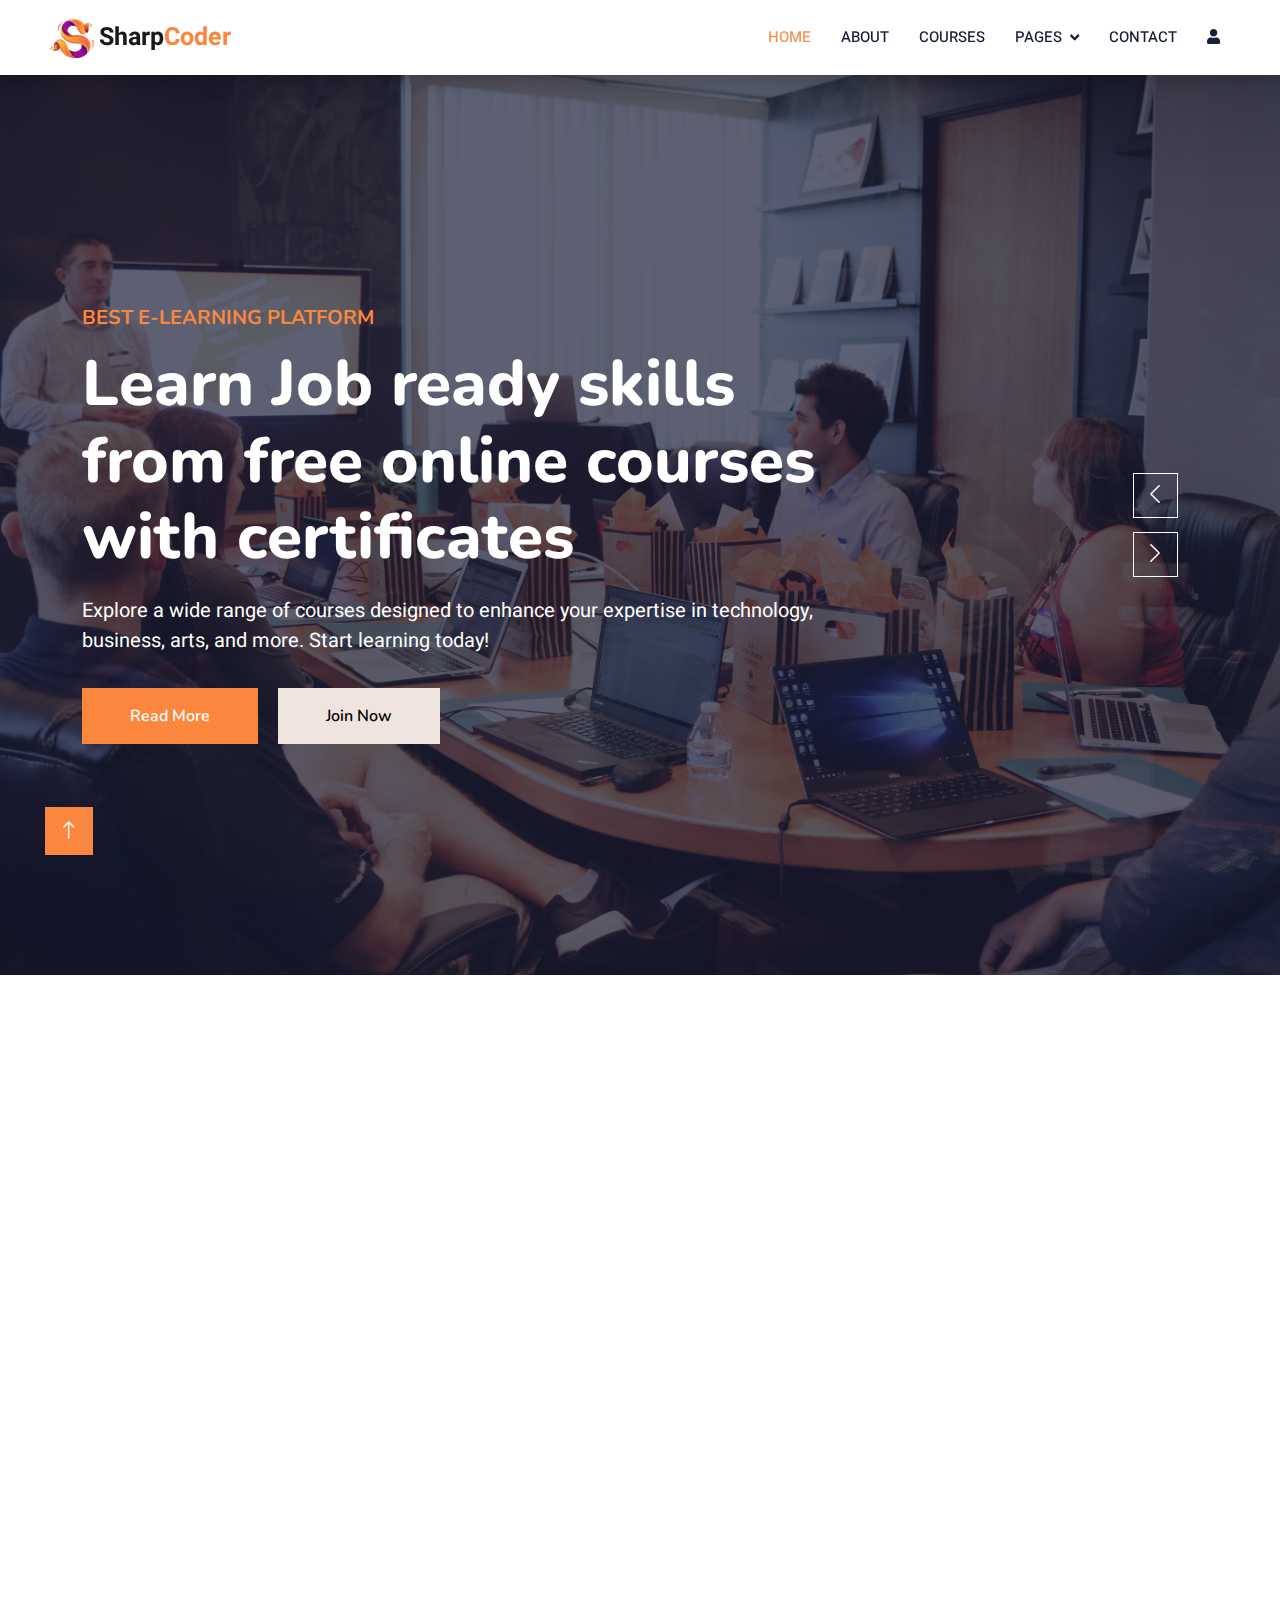
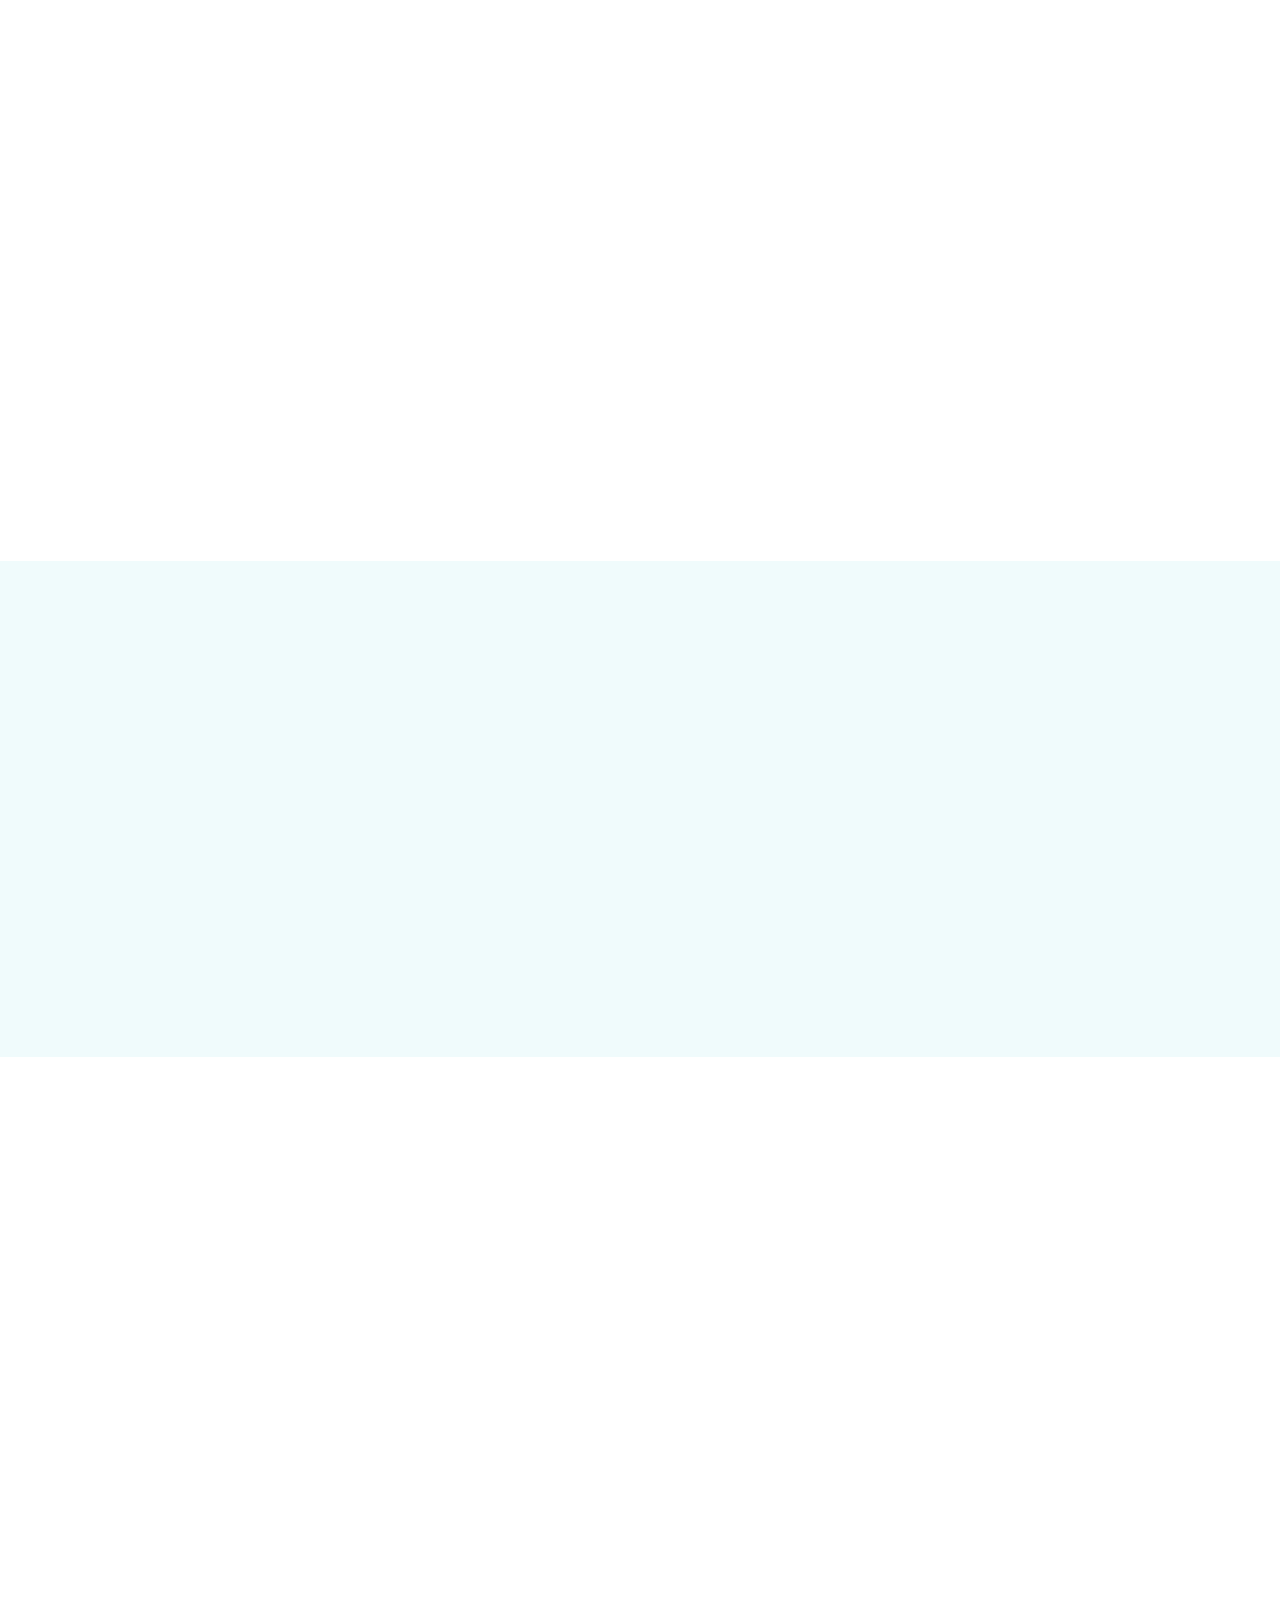
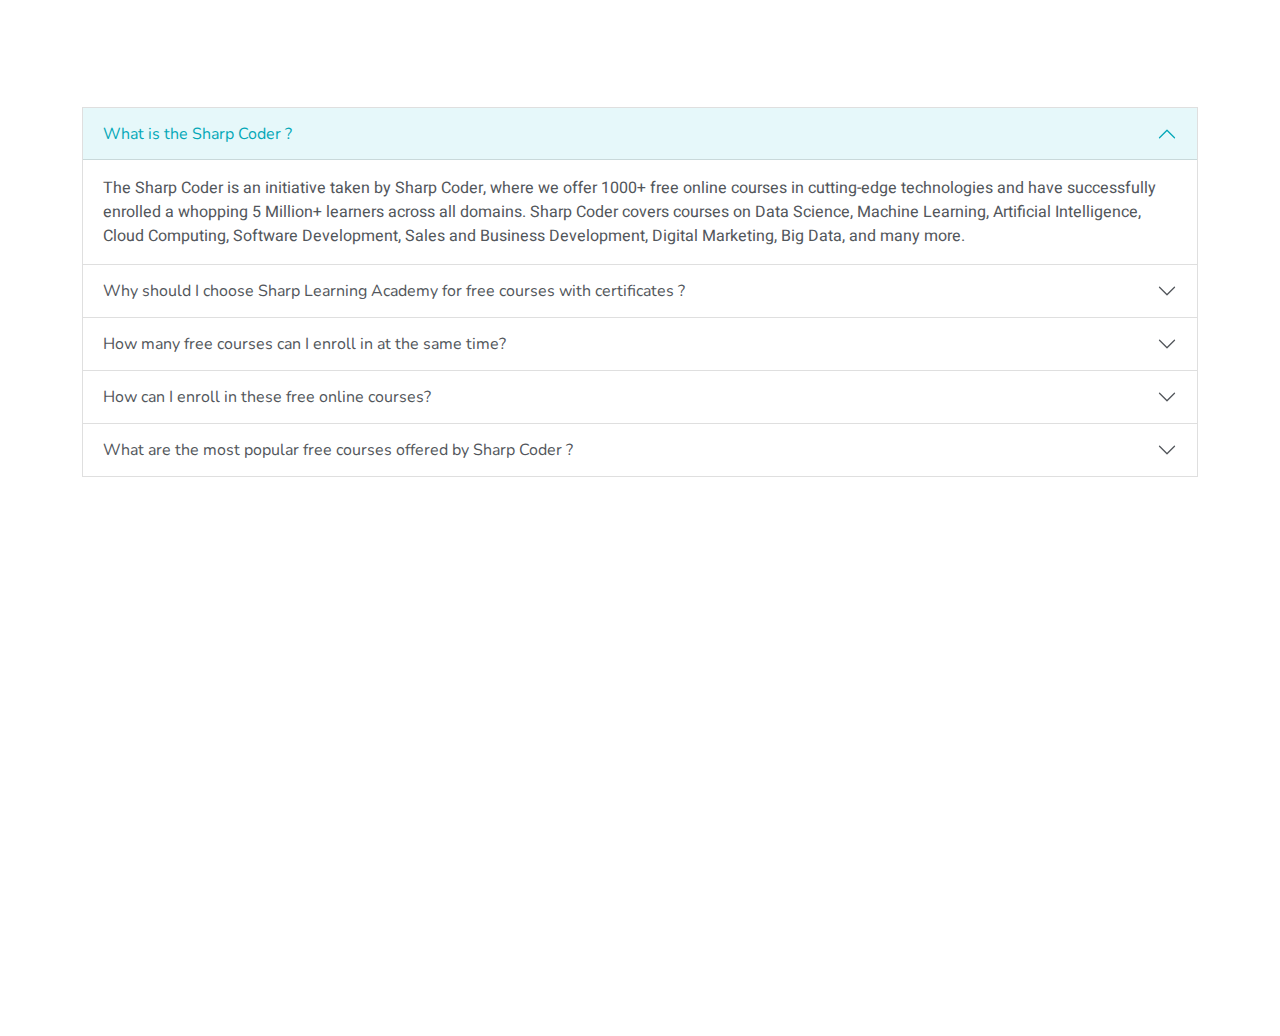
<file: index.html>
<!DOCTYPE html>
<html lang="en">

<head>
    <meta charset="utf-8">
    <meta name="google-translate-customization" content="9f841e7780177523-3214ceb76f765f38-gc38c6fe6f9d06436-c">
    </meta>

    <title>Sharp Coder : Online Courses</title>
    <meta content="width=device-width, initial-scale=1.0" name="viewport">
    <meta content="" name="keywords">
    <meta content="" name="description">

    <!-- Favicon -->
    <link href="img/icon.png" rel="icon">

    <!-- Google Web Fonts -->
    <link rel="preconnect" href="https://fonts.googleapis.com">
    <link rel="preconnect" href="https://fonts.gstatic.com" crossorigin>
    <link
        href="https://fonts.googleapis.com/css2?family=Heebo:wght@400;500;600&family=Nunito:wght@600;700;800&display=swap"
        rel="stylesheet">

    <!-- Icon Font Stylesheet -->
    <link href="https://cdnjs.cloudflare.com/ajax/libs/font-awesome/5.10.0/css/all.min.css" rel="stylesheet">
    <link href="https://cdn.jsdelivr.net/npm/bootstrap-icons@1.4.1/font/bootstrap-icons.css" rel="stylesheet">

    <!-- Libraries Stylesheet -->
    <link href="lib/animate/animate.min.css" rel="stylesheet">
    <link href="lib/owlcarousel/assets/owl.carousel.min.css" rel="stylesheet">

    <!-- Customized Bootstrap Stylesheet -->
    <link href="css/bootstrap.min.css" rel="stylesheet">

    <!-- Template Stylesheet -->
    <link href="css/style.css" rel="stylesheet">
   
</head>

<body>
    <!-- Spinner Start -->
    <div id="spinner"
        class="show bg-white position-fixed translate-middle w-100 vh-100 top-50 start-50 d-flex align-items-center justify-content-center">
        <div class="spinner-border text-primary" style="width: 3rem; height: 3rem;" role="status">
            <span class="sr-only">Loading...</span>
        </div>
    </div>
    <!-- Spinner End -->


    <!-- Navbar Start -->
    <nav class="navbar navbar-expand-lg bg-white navbar-light shadow sticky-top p-0">
        <a href="index.html" class="navbar-brand d-flex align-items-center px-4 px-lg-5">
            <p class="m-0 fw-bold" style="font-size: 25px;"><img src="img/icon.png" alt="" height="50px">Sharp<span
                    style="color: #fb873f;">Coder</span></p>
        </a>
        <button type="button" class="navbar-toggler me-4" data-bs-toggle="collapse" data-bs-target="#navbarCollapse">
            <span class="navbar-toggler-icon"></span>
        </button>
        <div class="collapse navbar-collapse" id="navbarCollapse">
            <div class="navbar-nav ms-auto p-4 p-lg-0">
                <a href="#" class="nav-item nav-link active">Home</a>
                <a href="#" class="nav-item nav-link">About</a>
                <a href="#" class="nav-item nav-link">Courses</a>
                <div class="nav-item dropdown">
                    <a href="#" class="nav-link dropdown-toggle" data-bs-toggle="dropdown">Pages</a>
                    <div class="dropdown-menu fade-down m-0">
                        <a href="#" class="dropdown-item">Our Team</a>
                        <a href="#" class="dropdown-item">Testimonial</a>

                    </div>
                </div>
                <a href="#" class="nav-item nav-link">Contact</a>
                <a href="#" class="nav-item nav-link"><i class="fa fa-user"></i></a>
                <a href="#" class="nav-item nav-link">

                <div id="google_translate_element">
                </div>


                </a>
            </div>
        </div>
    </nav>
    <!-- Navbar End -->


    <!-- Carousel Start -->
    <div class="container-fluid p-0 mb-4">
        <div class="owl-carousel header-carousel position-relative">
            <div class="owl-carousel-item position-relative">
                <img class="img-fluid" src="img/firstland.jpg" alt="">
                <div class="position-absolute top-0 start-0 w-100 h-100 d-flex align-items-center"
                    style="background: rgba(24, 29, 56, .7);">
                    <div class="container">
                        <div class="row justify-content-start">
                            <div class="col-sm-10 col-lg-8">
                                <h5 class=" text-uppercase mb-3 animated slideInDown" style="color: #fb873f;">Best
                                    E-learning platform</h5>
                                <h1 class="display-3 text-white animated slideInDown">Learn Job ready skills from free
                                    online courses with certificates</h1>
                                <p class=" text-white mb-4 pb-2">Explore a wide range of courses designed to enhance
                                    your expertise in technology, business, arts, and more. Start learning today!</p>
                                <a href="#"
                                    class="btn btn-primary py-md-3 px-md-5 me-3 animated slideInLeft">Read More</a>
                                <a href="#" class="btn btn-light py-md-3 px-md-5 animated slideInRight">Join
                                    Now</a>
                            </div>
                        </div>
                    </div>
                </div>
            </div>
            <div class="owl-carousel-item position-relative">
                <img class="img-fluid" src="img/secondland.jpg" alt="">
                <div class="position-absolute top-0 start-0 w-100 h-100 d-flex align-items-center"
                    style="background: rgba(24, 29, 56, .7);">
                    <div class="container">
                        <div class="row justify-content-start">
                            <div class="col-sm-10 col-lg-8">
                                <h5 class=" text-uppercase mb-3 animated slideInDown" style="color: #fb873f;">Welcome to
                                    Sharp Coder</h5>
                                <h1 class="display-3 text-white animated slideInDown">Interactive Learning Experience
                                </h1>
                                <p class=" text-white mb-4 pb-2">Engage with interactive lessons, quizzes, and
                                    projects. Experience hands-on learning that keeps you motivated and inspired.</p>
                                <a href="#"
                                    class="btn btn-primary py-md-3 px-md-5 me-3 animated slideInLeft">Read More</a>
                                <a href="#" class="btn btn-light py-md-3 px-md-5 animated slideInRight">Join
                                    Now</a>
                            </div>
                        </div>
                    </div>
                </div>
            </div>
        </div>
    </div>
    <!-- Carousel End -->


    <!-- Service Start -->
    <div class="container-xxl py-5">
        <div class="container">
            <div class="row g-2 text-center">
                <div class="col-12 wow fadeInUp" data-wow-delay="0.3s">
                    <h1 style="color: #fb873f;">Invest in your professional goals with Sharp Coder</h1>
                    <p class="mb-5">Get unlimited access to over 90% of courses, Projects, Specializations, and
                        Professional Certificates on Coursera, taught by top instructors.</p>
                </div>
            </div>
            <div class="row g-4">
                <div class="col-lg-3 col-sm-6 wow fadeInUp" data-wow-delay="0.1s">
                    <div class="service-item text-center pt-3 shadow">
                        <div class="p-4">
                            <img src="img/icon1.png" alt="" width="60px" class="mb-4">
                            <h5 class="mb-3">Learn anything</h5>
                            <p>Explore any interest or trending topic, take prerequisites, and advance your skills</p>
                        </div>
                    </div>
                </div>
                <div class="col-lg-3 col-sm-6 wow fadeInUp" data-wow-delay="0.3s">
                    <div class="service-item text-center pt-3 shadow">
                        <div class="p-4">
                            <img src="img/icon2.png" alt="" width="60px" class="mb-4">
                            <h5 class="mb-3">Save money</h5>
                            <p>Spend less money on your learning if you plan to take multiple courses this year</p>
                        </div>
                    </div>
                </div>
                <div class="col-lg-3 col-sm-6 wow fadeInUp" data-wow-delay="0.5s">
                    <div class="service-item text-center pt-3 shadow">
                        <div class="p-4">
                            <img src="img/icon3.png" alt="" width="60px" class="mb-4">
                            <h5 class="mb-3">Flexible learning</h5>
                            <p>Learn at your own pace, move between multiple courses, or switch to a different course
                            </p>
                        </div>
                    </div>
                </div>
                <div class="col-lg-3 col-sm-6 wow fadeInUp" data-wow-delay="0.7s">
                    <div class="service-item text-center pt-3 shadow">
                        <div class="p-4">
                            <img src="img/icon4.png" alt="" width="60px" class="mb-4">
                            <h5 class="mb-3">Unlimited certificates</h5>
                            <p>Earn a certificate for every learning program that you complete at no additional cost</p>
                        </div>
                    </div>
                </div>
            </div>
        </div>
    </div>
    <!-- Service End -->


    <!-- About Start -->
    <div class="container-xxl py-5">
        <div class="container">
            <div class="row g-5">
                <div class="col-lg-6 wow fadeInUp" data-wow-delay="0.1s" style="min-height: 400px;">
                    <div class="position-relative h-100">
                        <img class="img-fluid position-absolute w-100 h-100" src="img/about.jpg" alt=""
                            style="object-fit: cover;">
                    </div>
                </div>
                <div class="col-lg-6 wow fadeInUp" data-wow-delay="0.3s">
                    <h6 class="section-title bg-white text-start pe-3">About Us</h6>
                    <h1 class="mb-4" style="color: #fb873f;">Welcome to Sharp Coder</h1>
                    <p class="mb-4">At Sharp Coder, we believe in accessible, innovative learning experiences that
                        adapt to your schedule and learning style. Join us in embracing the future of education and
                        unlock your potential with our immersive online courses.</p>
                    <p class="mb-4"> Welcome to Sharp Coder, your gateway to boundless learning opportunities. We're
                        dedicated to democratizing education, offering a diverse range of courses taught by industry
                        experts. Our mission is to empower learners worldwide, fostering a community-driven platform
                        where knowledge knows no limits.</p>
                    <div class="row gy-2 gx-4 mb-4">
                        <div class="col-sm-6">
                            <p class="mb-0"><i class="fa fa-arrow-right  me-2"></i>Expert Instructors</p>
                        </div>
                        <div class="col-sm-6">
                            <p class="mb-0"><i class="fa fa-arrow-right me-2"></i>Live Interactive Sessions</p>
                        </div>
                        <div class="col-sm-6">
                            <p class="mb-0"><i class="fa fa-arrow-right me-2"></i>Comprehensive Course Catalog</p>
                        </div>
                        <div class="col-sm-6">
                            <p class="mb-0"><i class="fa fa-arrow-right me-2"></i>Community Engagement</p>
                        </div>
                        <div class="col-sm-6">
                            <p class="mb-0"><i class="fa fa-arrow-right me-2"></i>Personalized Learning Paths</p>
                        </div>
                        <div class="col-sm-6">
                            <p class="mb-0"><i class="fa fa-arrow-right me-2"></i>Certification and Recognition</p>
                        </div>
                    </div>
                    <a class="btn text-light py-3 px-5 mt-2" href="#">Read More</a>
                </div>
            </div>
        </div>
    </div>
    <!-- About End -->




    <!-- Banner-1 Start -->
    <div class="container-xxl py-5 pt-5 bg-light">
        <div class="container">
            <div class="row g-5 ">
                <div class="col-lg-6 p-5 wow fadeInUp" data-wow-delay="0.3s">

                    <h1 class="mb-4" style="color: #fb873f;">Explore Free Courses</h1>
                    <p class="mb-4">Start your online learning journey at Sharp Learning Academy for free with our
                        short-term basic courses across various in-demand domains.</p>

                    <a class="btn text-light py-3 px-5 mt-2" href="#">Start For Free</a>
                </div>
                <div class="col-lg-6 wow fadeInUp" data-wow-delay="0.1s" style="min-height: 400px;">
                    <div class="position-relative h-100">
                        <img class="img-fluid position-absolute w-100 h-100" src="img/banner-1.jpg" alt=""
                            style="object-fit: cover;">
                    </div>
                </div>
            </div>
        </div>
    </div>
    <!-- Banner-1 End -->



    <!-- Categories Start -->
    <div class="container-xxl py-5 category">
        <div class="container">
            <div class="text-center wow fadeInUp" data-wow-delay="0.1s">
                <h6 class="section-title bg-white text-center px-3">Categories</h6>
                <h1 class="mb-5" style="color: #fb873f;">Popular Topics to Explore</h1>
            </div>
            <div class="row g-2 m-2">
                <div class="col-lg-3 col-md-6  text-center">
                    <div class="content shadow p-3 mb-2 wow fadeInUp" data-wow-delay="0.3s">

                        <img src="img/cat1.png" class="img-fluid" alt="categories"></i>

                        <h5 class="my-2">
                            <a href="#" class="text-center">Microsoft Excel</a>
                        </h5>
                    </div>
                </div>
                <div class="col-lg-3 col-md-6  text-center">
                    <div class="content shadow p-3 mb-2 wow fadeInUp" data-wow-delay="0.3s">

                        <img src="img/cat2.png" class="img-fluid" alt="categories"></i>

                        <h5 class="my-2">
                            <a href="#" class="text-center"> AWS</a>
                        </h5>
                    </div>
                </div>
                <div class="col-lg-3 col-md-6  text-center">
                    <div class="content shadow p-3 mb-2 wow fadeInUp" data-wow-delay="0.3s">

                        <img src="img/cat3.png" class="img-fluid" alt="categories"></i>

                        <h5 class="my-2">
                            <a href="#" class="text-center">Python</a>
                        </h5>
                    </div>
                </div>
                <div class="col-lg-3 col-md-6  text-center">
                    <div class="content shadow p-3 mb-2 wow fadeInUp" data-wow-delay="0.3s">

                        <img src="img/cat4.png" class="img-fluid" alt="categories"></i>

                        <h5 class="my-2">
                            <a href="#" class="text-center">Java</a>
                        </h5>
                    </div>
                </div>
                <div class="col-lg-3 col-md-6  text-center">
                    <div class="content shadow p-3 mb-2 wow fadeInUp" data-wow-delay="0.3s">

                        <img src="img/cat5.png" class="img-fluid" alt="categories"></i>

                        <h5 class="my-2">
                            <a href="#" class="text-center">Web Design</a>
                        </h5>
                    </div>
                </div>
                <div class="col-lg-3 col-md-6  text-center">
                    <div class="content shadow p-3 mb-2 wow fadeInUp" data-wow-delay="0.3s">

                        <img src="img/cat6.png" class="img-fluid" alt="categories"></i>

                        <h5 class="my-2">
                            <a href="#" class="text-center">Web Development</a>
                        </h5>
                    </div>
                </div>
                <div class="col-lg-3 col-md-6  text-center">
                    <div class="content shadow p-3 mb-2 wow fadeInUp" data-wow-delay="0.3s">

                        <img src="img/cat7.png" class="img-fluid" alt="categories"></i>

                        <h5 class="my-2">
                            <a href="#" class="text-center">MySQL</a>
                        </h5>
                    </div>
                </div>
                <div class="col-lg-3 col-md-6  text-center">
                    <div class="content shadow p-3 mb-2 wow fadeInUp" data-wow-delay="0.3s">

                        <img src="img/cat8.png" class="img-fluid" alt="categories"></i>

                        <h5 class="my-2">
                            <a href="#" class="text-center">UI/UX Design</a>
                        </h5>
                    </div>
                </div>
            </div>
        </div>
    </div>
    <!-- Categories End -->


    <!-- FAQ Start  -->
    <div class="container-xxl py-5 category">
        <div class="container">
            <div class="text-center wow fadeInUp" data-wow-delay="0.1s">
                
                <h1 class="mb-5">Frequently Asked Questions</h1>
            </div>
            <div class="row g-2">
                <div class="col-12">
                    <div class="accordion" id="accordionExample">
                        <div class="accordion-item">
                          <h2 class="accordion-header">
                            <button class="accordion-button" type="button" data-bs-toggle="collapse" data-bs-target="#collapseOne" aria-expanded="true" aria-controls="collapseOne">
                                What is the Sharp Coder ?
                            </button>
                          </h2>
                          <div id="collapseOne" class="accordion-collapse collapse show" data-bs-parent="#accordionExample">
                            <div class="accordion-body">
                                The Sharp Coder is an initiative taken by Sharp Coder, where we offer 1000+ free online courses in cutting-edge technologies and have successfully enrolled a whopping 5 Million+ learners across all domains. Sharp Coder covers courses on Data Science, Machine Learning, Artificial Intelligence, Cloud Computing, Software Development, Sales and Business Development, Digital Marketing, Big Data, and many more.
                            </div>
                          </div>
                        </div>
                        <div class="accordion-item">
                          <h2 class="accordion-header">
                            <button class="accordion-button collapsed" type="button" data-bs-toggle="collapse" data-bs-target="#collapseTwo" aria-expanded="false" aria-controls="collapseTwo">
                                Why should I choose Sharp Learning Academy for free courses with certificates ?
                            </button>
                          </h2>
                          <div id="collapseTwo" class="accordion-collapse collapse" data-bs-parent="#accordionExample">
                            <div class="accordion-body">
                                Sharp Learning Academy is an excellent choice for free courses with certificates because of the high quality of the learning content. The courses are well-crafted, offer a great learning experience, and are interactive and engaging, making them ideal for learners in identifying what works best for their career goals.
                            </div>
                          </div>
                        </div>
                        <div class="accordion-item">
                          <h2 class="accordion-header">
                            <button class="accordion-button collapsed" type="button" data-bs-toggle="collapse" data-bs-target="#collapseThree" aria-expanded="false" aria-controls="collapseThree">
                                How many free courses can I enroll in at the same time?
                            </button>
                          </h2>
                          <div id="collapseThree" class="accordion-collapse collapse" data-bs-parent="#accordionExample">
                            <div class="accordion-body">
                                You can simultaneously enroll in multiple courses at Sharp Coder.
                            </div>
                          </div>
                        </div>
                        <div class="accordion-item">
                            <h2 class="accordion-header">
                              <button class="accordion-button collapsed" type="button" data-bs-toggle="collapse" data-bs-target="#collapseFour" aria-expanded="false" aria-controls="collapseFour">
                                How can I enroll in these free online courses?
                              </button>
                            </h2>
                            <div id="collapseFour" class="accordion-collapse collapse" data-bs-parent="#accordionExample">
                                <div class="accordion-body">
                                You can click on the “Sign Up” button at the top-right of the page and register with your email address, or you can sign up using your Google Account.       
                                </div>
                            </div>
                          </div>
                          <div class="accordion-item">
                            <h2 class="accordion-header">
                              <button class="accordion-button collapsed" type="button" data-bs-toggle="collapse" data-bs-target="#collapseFive" aria-expanded="false" aria-controls="collapseFive">
                                What are the most popular free courses offered by Sharp Coder ?
                              </button>
                            </h2>
                            <div id="collapseFive" class="accordion-collapse collapse" data-bs-parent="#accordionExample">
                              <div class="accordion-body">
                                Sharp Coder focuses on in-demand concepts and skills, where learners can develop industry-relevant knowledge in their chosen sector. It provides a wide range of courses in prestigious fields, assisting learners across the globe in achieving their professional goals.

                                <p>Some of the most popular free courses offered by Sharp Coder that are in high demand today include:</p>
                                <ul>
                                    <li>Free Data Science Courses</li>
                                    <li>Free Artificial Intelligence Courses</li>
                                    <li>Free Software Courses</li>
                                    <li>Free Cloud Computing Courses</li>
                                </ul>
                              </div>
                            </div>
                          </div>
                      </div>
                </div>
            </div>
        </div>
    </div>
    <!-- FAQ End  -->

    <!-- Footer Start -->
    <div class="container-fluid bg-dark text-light footer pt-5 mt-5 wow fadeIn" data-wow-delay="0.1s">
        <div class="container py-5">
            <div class="row g-5">
                <div class="col-lg-4 col-md-6">
                    <h4 class="text-white mb-3">Quick Link</h4>
                    <p><a class="text-light" href="#">About Us</a></p>
                    <p><a class="text-light" href="#">Contact Us</a></p>
                    <p><a class="text-light" href="">Privacy Policy</a></p>
                    <p><a class="text-light" href="">Terms & Condition</a></p>
                    <p><a class="text-light" href="">FAQs & Help</a></p>
                </div>
                <div class="col-lg-4 col-md-6">
                    <h4 class="text-white mb-3">Contact</h4>
                    <p class="mb-2"><i class="fa fa-map-marker-alt me-3"></i>123 Street, Stark Tower, India</p>
                    <p class="mb-2"><i class="fa fa-phone-alt me-3"></i>+91 0000000000</p>
                    <p class="mb-2"><i class="fa fa-envelope me-3"></i>sharpcoder@gmail.com</p>
                    <div class="d-flex pt-2">
                        <a class="btn btn-outline-light btn-social" href=""><i class="fab fa-twitter"></i></a>
                        <a class="btn btn-outline-light btn-social" href=""><i class="fab fa-facebook-f"></i></a>
                        <a class="btn btn-outline-light btn-social" href=""><i class="fab fa-youtube"></i></a>
                        <a class="btn btn-outline-light btn-social" href=""><i class="fab fa-linkedin-in"></i></a>
                    </div>
                </div>

                <div class="col-lg-4 col-md-6">
                    <h4 class="text-white mb-3">Subscribe to our website</h4>
                    <p>Subscribe now and join our growing community of learners committed to lifelong education! </p>
                    <div class="position-relative mx-auto" style="max-width: 400px;">
                        <form action="#">
                            <input class="form-control border-0 w-100 py-3 ps-4 pe-5" type="email"
                                placeholder="Your email" required>
                            <button type="submit"
                                class="btn btn-primary py-2 position-absolute top-0 end-0 mt-2 me-2"><a
                                    href="#">Subscribe</a></button>
                        </form>
                    </div>
                </div>
            </div>
        </div>
        <div class="container">
            <div class="copyright">
                <div class="row">
                    <div class="col-md-6 text-center text-md-start mb-3 mb-md-0">
                        &copy; <a class="border-bottom" href="index.html">Sharp Coder</a>, All Right Reserved.

                    </div>
                </div>
            </div>
        </div>
    </div>
    <!-- Footer End -->

    <!-- Back to Top -->
    <a href="#" class="btn btn-lg btn-primary btn-lg-square back-to-top"><i class="bi bi-arrow-up"></i></a>

    <!-- JavaScript Libraries -->
    <script src="https://code.jquery.com/jquery-3.4.1.min.js"></script>
    <script src="https://cdn.jsdelivr.net/npm/bootstrap@5.0.0/dist/js/bootstrap.bundle.min.js"></script>
    <script src="lib/wow/wow.min.js"></script>
    <script src="lib/easing/easing.min.js"></script>
    <script src="lib/waypoints/waypoints.min.js"></script>
    <script src="lib/owlcarousel/owl.carousel.min.js"></script>

    <!-- Template Javascript --> 
    <script src="js/main.js"></script>
</body>

</html>
</file>
<file: css/style.css>
/********** Template CSS **********/
:root {
    --primary: #f69050;
    --light: #F0FBFC;
    --light: #f0e4de;
    --dark: #181d38;
}

.btn {
    background-color: #fb873f;
    border: none;
}

.btn a {
    text-decoration: none;
    color: #fff;
}

.btn:hover {
    background: transparent;
    color: var(--primary) !important;
    border: 1px solid var(--primary);
}

.btn:hover a {
    color: var(--primary) !important;
}

.btn-light {
    background-color: var(--light);
}

.btn-light:hover {
    background: transparent;
    color: var(--light) !important;
    border: 1px solid var(--light);
}

.fw-medium {
    font-weight: 600 !important;
}

.fw-semi-bold {
    font-weight: 700 !important;
}

.back-to-top {
    position: fixed;
    display: none;
    left: 45px;
    bottom: 45px;
    z-index: 99;
}


/*** Spinner ***/
#spinner {
    opacity: 0;
    visibility: hidden;
    transition: opacity .5s ease-out, visibility 0s linear .5s;
    z-index: 99999;
}

#spinner.show {
    transition: opacity .5s ease-out, visibility 0s linear 0s;
    visibility: visible;
    opacity: 1;
}


/*** Button ***/
.btn {
    font-family: 'Nunito', sans-serif;
    font-weight: 600;
    transition: .5s;
}

.btn.btn-primary,
.btn.btn-secondary {
    color: #FFFFFF;
}

.btn-square {
    width: 38px;
    height: 38px;
}

.btn-sm-square {
    width: 32px;
    height: 32px;
}

.btn-lg-square {
    width: 48px;
    height: 48px;
}

.btn-square,
.btn-sm-square,
.btn-lg-square {
    padding: 0;
    display: flex;
    align-items: center;
    justify-content: center;
    font-weight: normal;
    border-radius: 0px;
}


/*** Navbar ***/
.navbar .dropdown-toggle::after {
    border: none;
    content: "\f107";
    font-family: "Font Awesome 5 Free";
    font-weight: 900;
    vertical-align: middle;
    margin-left: 8px;
}

.navbar-light .navbar-nav .nav-link {
    margin-right: 30px;
    padding: 25px 0;
    color: #FFFFFF;
    font-size: 15px;
    text-transform: uppercase;
    outline: none;
}

.navbar-light .navbar-nav .nav-link:hover,
.navbar-light .navbar-nav .nav-link.active {
    color: var(--primary);
}

@media (max-width: 991.98px) {
    .navbar-light .navbar-nav .nav-link {
        margin-right: 0;
        padding: 10px 0;
    }

    .navbar-light .navbar-nav {
        border-top: 1px solid #EEEEEE;
    }
}

.navbar-light .navbar-brand,
.navbar-light a.btn {
    height: 75px;
}

.navbar-light .navbar-nav .nav-link {
    color: var(--dark);
    font-weight: 500;
}

.navbar-light.sticky-top {
    top: -100px;
    transition: .5s;
}

.navbar-toggler-icon {
    color: #fb873f;
}

.navbar-toggler {
    border: 2px solid #fb873f;
}

@media (min-width: 992px) {
    .navbar .nav-item .dropdown-menu {
        display: block;
        margin-top: 0;
        opacity: 0;
        visibility: hidden;
        transition: .5s;
    }

    .navbar .dropdown-menu.fade-down {
        top: 100%;
        transform: rotateX(-75deg);
        transform-origin: 0% 0%;
    }

    .navbar .nav-item:hover .dropdown-menu {
        top: 100%;
        transform: rotateX(0deg);
        visibility: visible;
        transition: .5s;
        opacity: 1;
    }
}

/*** Header carousel ***/

.header-carousel .owl-carousel-item {
    position: relative;
    height: 100vh;
}

.header-carousel p {
    margin-top: 20px;
    font-size: 20px;
    line-height: 30px;
}

@media (max-width: 1300px) {
    .header-carousel .owl-carousel-item {
        position: relative;
        min-height: 80vh;
    }

    .header-carousel .owl-carousel-item img {
        position: absolute;
        width: 100%;
        height: 100%;
        object-fit: cover;
    }
}

@media (max-width: 768px) {
    .header-carousel .owl-carousel-item {
        position: relative;
        min-height: 500px;
    }

    .header-carousel .owl-carousel-item img {
        position: absolute;
        width: 100%;
        height: 100%;
        object-fit: cover;
    }
}

@media (max-width: 430px) {

    .header-carousel .owl-carousel-item {
        position: relative;
        height: 500px;
    }

    .header-carousel .owl-carousel-item img {
        position: absolute;
        width: 100%;
        height: 100%;
        object-fit: cover;
    }

    .header-carousel h1 {
        font-size: 30px;
        line-height: 30px;
    }

    .header-carousel p {
        margin-top: 20px;
        font-size: 15px;
        line-height: 20px;
    }
}

.header-carousel .owl-nav {
    position: absolute;
    top: 50%;
    right: 8%;
    transform: translateY(-50%);
    display: flex;
    flex-direction: column;
}

.header-carousel .owl-nav .owl-prev,
.header-carousel .owl-nav .owl-next {
    margin: 7px 0;
    width: 45px;
    height: 45px;
    display: flex;
    align-items: center;
    justify-content: center;
    color: #FFFFFF;
    background: transparent;
    border: 1px solid #FFFFFF;
    font-size: 22px;
    transition: .5s;
}

.header-carousel .owl-nav .owl-prev:hover,
.header-carousel .owl-nav .owl-next:hover {
    background: var(--primary);
    border-color: var(--primary);
}

.page-header {
    background: linear-gradient(rgba(24, 29, 56, .7), rgba(24, 29, 56, .7)), url(../img/carousel-1.jpg);
    background-position: center center;
    background-repeat: no-repeat;
    background-size: cover;
}

.page-header-inner {
    background: rgba(15, 23, 43, .7);
}

.breadcrumb-item+.breadcrumb-item::before {
    color: var(--light);
}


/*** Section Title ***/
.section-title {
    position: relative;
    display: inline-block;
    text-transform: uppercase;
}

.section-title::before {
    position: absolute;
    content: "";
    width: calc(100% + 80px);
    height: 2px;
    top: 4px;
    left: -40px;
    background: var(--primary);
    z-index: -1;
}

.section-title::after {
    position: absolute;
    content: "";
    width: calc(100% + 120px);
    height: 2px;
    bottom: 5px;
    left: -60px;
    background: var(--primary);
    z-index: -1;
}

.section-title.text-start::before {
    width: calc(100% + 40px);
    left: 0;
}

.section-title.text-start::after {
    width: calc(100% + 60px);
    left: 0;
}


/*** Service ***/
.service-item {
    transition: .5s;
}


.service-item i {
    color: var(--primary);
}

.service-item:hover {
    margin-top: -10px;
    background: var(--primary);
}

.service-item * {
    transition: all .3s ease-in-out;
}

.service-item:hover * {
    color: #fff !important;
}

.course-item img {
    width: 100%;
    height: 200px;
    border-radius: 5px;
}

/*** Categories & Courses ***/

.category .content {
    cursor: pointer;
    transition: .5s;
}

.category .content:hover {
    background-color: var(--primary);
    color: #fff;
}

.category .content h5 a {
    text-decoration: none;
    color: var(--dark);
    transition: all 0.3s ease-in-out;
}

.category .content:hover h5 a {
    color: #fff !important;
}

.category img {
    width: 50px;
    height: 50px;
}

.category img,
.course-item img {
    transition: .5s;
}

.category a:hover img,
.course-item:hover img {
    transform: scale(1.1);
    margin-top: -10px;
}


/*** Team ***/
.team-item img {
    transition: .5s;
}

.team-item:hover img {
    transform: scale(1.1);
}





/*** Footer ***/
.footer .btn.btn-social {
    margin-right: 5px;
    width: 35px;
    height: 35px;
    display: flex;
    align-items: center;
    justify-content: center;
    color: var(--light);
    font-weight: normal;
    border: 1px solid #FFFFFF;
    border-radius: 35px;
    transition: .3s;
}

.footer .btn.btn-social:hover {
    color: var(--primary);
}

.footer .btn.btn-link {
    display: block;
    margin-bottom: 5px;
    padding: 0;
    text-align: left;
    color: #FFFFFF;
    font-size: 15px;
    font-weight: normal;
    text-transform: capitalize;
    transition: .3s;
}

.footer .btn.btn-link::before {
    position: relative;
    content: "\f105";
    font-family: "Font Awesome 5 Free";
    font-weight: 900;
    margin-right: 10px;
}

.footer .btn.btn-link:hover {
    letter-spacing: 1px;
    box-shadow: none;
}

.footer .copyright {
    padding: 25px 0;
    font-size: 15px;
    border-top: 1px solid rgba(256, 256, 256, .1);
}

.footer .copyright a {
    color: var(--light);
}

.footer .footer-menu a {
    margin-right: 15px;
    padding-right: 15px;
    border-right: 1px solid rgba(255, 255, 255, .1);
}

.footer .footer-menu a:last-child {
    margin-right: 0;
    padding-right: 0;
    border-right: none;
}
</file>
